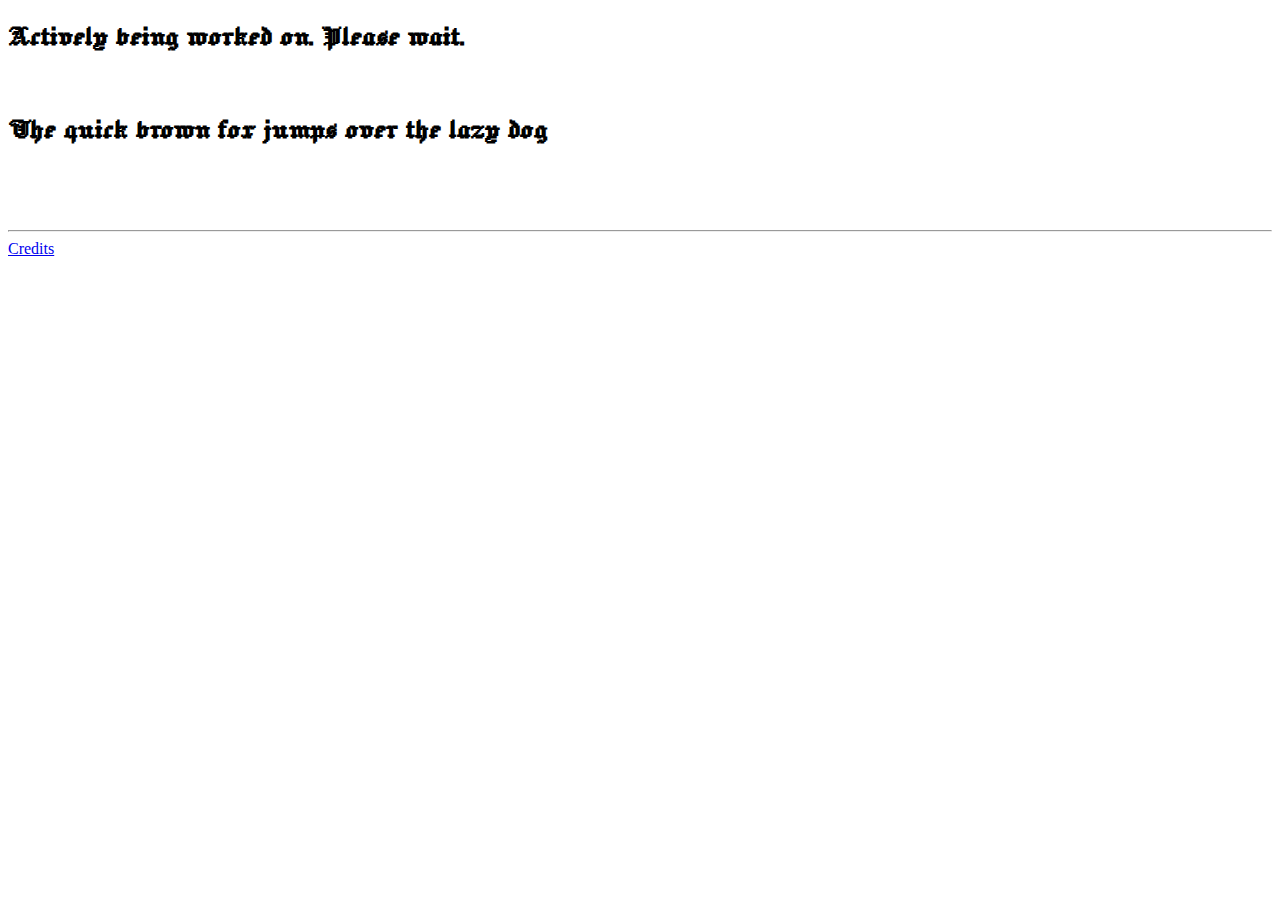
<file: index.html>
<!DOCTYPE html>
<html>
    <head>
    <link rel="stylesheet" href="styles.css">
    <title>Dungeons and Dragons Utilities</title>
</head>
<body>
    <h1>Actively being worked on. Please wait.</h1>
    <br>
    <h1>The quick brown fox jumps over the lazy dog</h1>
    <br>
    <br>
    <br>
    <hr>
    <div>
        <!--Foot area-->
        <a href="credits.html">Credits</a>
    </div>
</body>
</html>
</file>
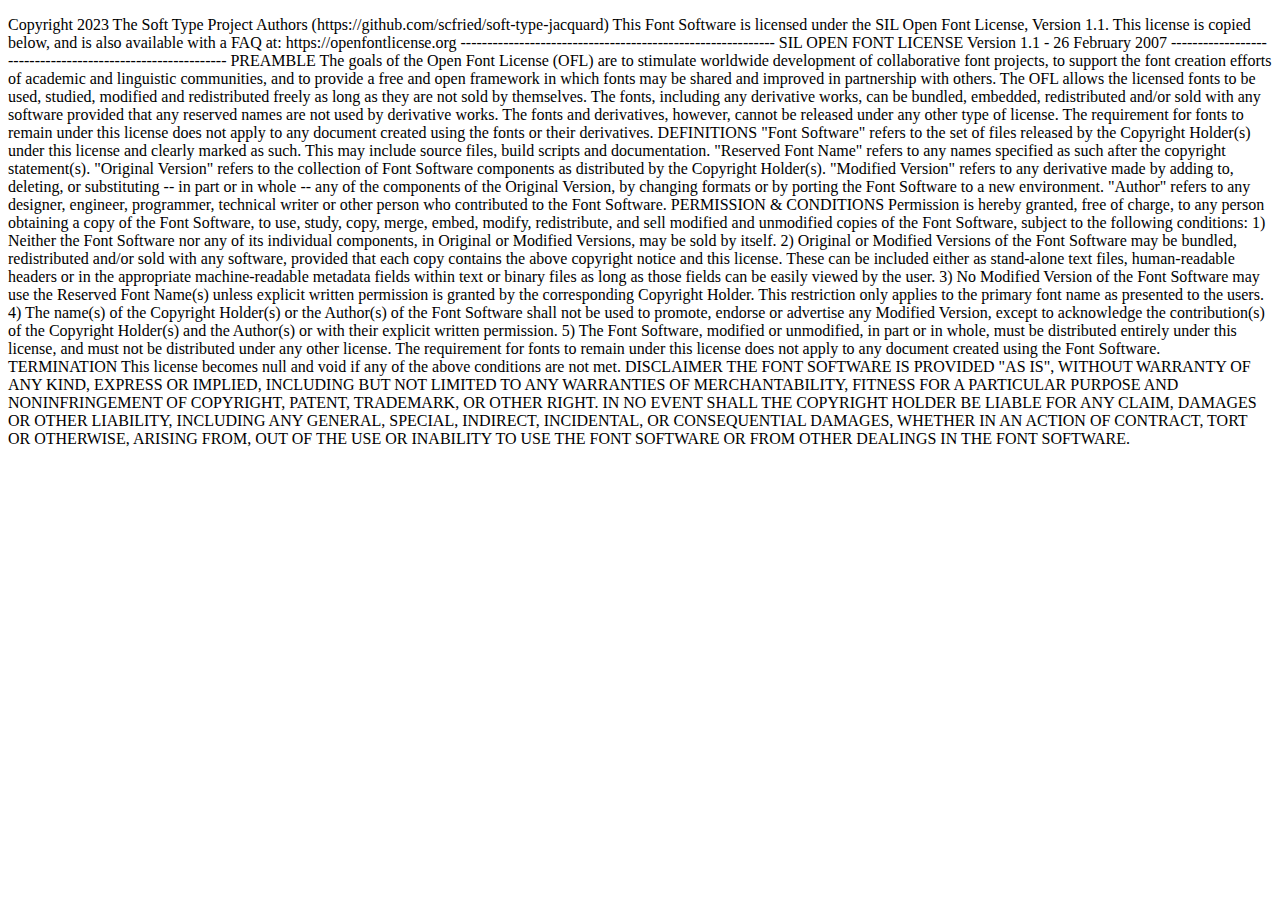
<file: font1credits.html>
<!DOCTYPE html>
<html>
    <head>
    <link rel="stylesheet" href="styles.css">
    <title>Dungeons and Dragons Utilities</title>
</head>
<body>
    <p>Copyright 2023 The Soft Type Project Authors (https://github.com/scfried/soft-type-jacquard)

This Font Software is licensed under the SIL Open Font License, Version 1.1.
This license is copied below, and is also available with a FAQ at:
https://openfontlicense.org


-----------------------------------------------------------
SIL OPEN FONT LICENSE Version 1.1 - 26 February 2007
-----------------------------------------------------------

PREAMBLE
The goals of the Open Font License (OFL) are to stimulate worldwide
development of collaborative font projects, to support the font creation
efforts of academic and linguistic communities, and to provide a free and
open framework in which fonts may be shared and improved in partnership
with others.

The OFL allows the licensed fonts to be used, studied, modified and
redistributed freely as long as they are not sold by themselves. The
fonts, including any derivative works, can be bundled, embedded, 
redistributed and/or sold with any software provided that any reserved
names are not used by derivative works. The fonts and derivatives,
however, cannot be released under any other type of license. The
requirement for fonts to remain under this license does not apply
to any document created using the fonts or their derivatives.

DEFINITIONS
"Font Software" refers to the set of files released by the Copyright
Holder(s) under this license and clearly marked as such. This may
include source files, build scripts and documentation.

"Reserved Font Name" refers to any names specified as such after the
copyright statement(s).

"Original Version" refers to the collection of Font Software components as
distributed by the Copyright Holder(s).

"Modified Version" refers to any derivative made by adding to, deleting,
or substituting -- in part or in whole -- any of the components of the
Original Version, by changing formats or by porting the Font Software to a
new environment.

"Author" refers to any designer, engineer, programmer, technical
writer or other person who contributed to the Font Software.

PERMISSION & CONDITIONS
Permission is hereby granted, free of charge, to any person obtaining
a copy of the Font Software, to use, study, copy, merge, embed, modify,
redistribute, and sell modified and unmodified copies of the Font
Software, subject to the following conditions:

1) Neither the Font Software nor any of its individual components,
in Original or Modified Versions, may be sold by itself.

2) Original or Modified Versions of the Font Software may be bundled,
redistributed and/or sold with any software, provided that each copy
contains the above copyright notice and this license. These can be
included either as stand-alone text files, human-readable headers or
in the appropriate machine-readable metadata fields within text or
binary files as long as those fields can be easily viewed by the user.

3) No Modified Version of the Font Software may use the Reserved Font
Name(s) unless explicit written permission is granted by the corresponding
Copyright Holder. This restriction only applies to the primary font name as
presented to the users.

4) The name(s) of the Copyright Holder(s) or the Author(s) of the Font
Software shall not be used to promote, endorse or advertise any
Modified Version, except to acknowledge the contribution(s) of the
Copyright Holder(s) and the Author(s) or with their explicit written
permission.

5) The Font Software, modified or unmodified, in part or in whole,
must be distributed entirely under this license, and must not be
distributed under any other license. The requirement for fonts to
remain under this license does not apply to any document created
using the Font Software.

TERMINATION
This license becomes null and void if any of the above conditions are
not met.

DISCLAIMER
THE FONT SOFTWARE IS PROVIDED "AS IS", WITHOUT WARRANTY OF ANY KIND,
EXPRESS OR IMPLIED, INCLUDING BUT NOT LIMITED TO ANY WARRANTIES OF
MERCHANTABILITY, FITNESS FOR A PARTICULAR PURPOSE AND NONINFRINGEMENT
OF COPYRIGHT, PATENT, TRADEMARK, OR OTHER RIGHT. IN NO EVENT SHALL THE
COPYRIGHT HOLDER BE LIABLE FOR ANY CLAIM, DAMAGES OR OTHER LIABILITY,
INCLUDING ANY GENERAL, SPECIAL, INDIRECT, INCIDENTAL, OR CONSEQUENTIAL
DAMAGES, WHETHER IN AN ACTION OF CONTRACT, TORT OR OTHERWISE, ARISING
FROM, OUT OF THE USE OR INABILITY TO USE THE FONT SOFTWARE OR FROM
OTHER DEALINGS IN THE FONT SOFTWARE.
</p>
</body>
</html>
</file>
<file: styles.css>
h1 {
    color: black;
    font-family: pixelArtMedeival;
}
h2 {
    color: black;
    font-family: pixelArtMedeival;
}

@font-face {
    font-family: pixelArtMedeival;
    src: url(Jacquard12-Regular.ttf);
}
</file>
